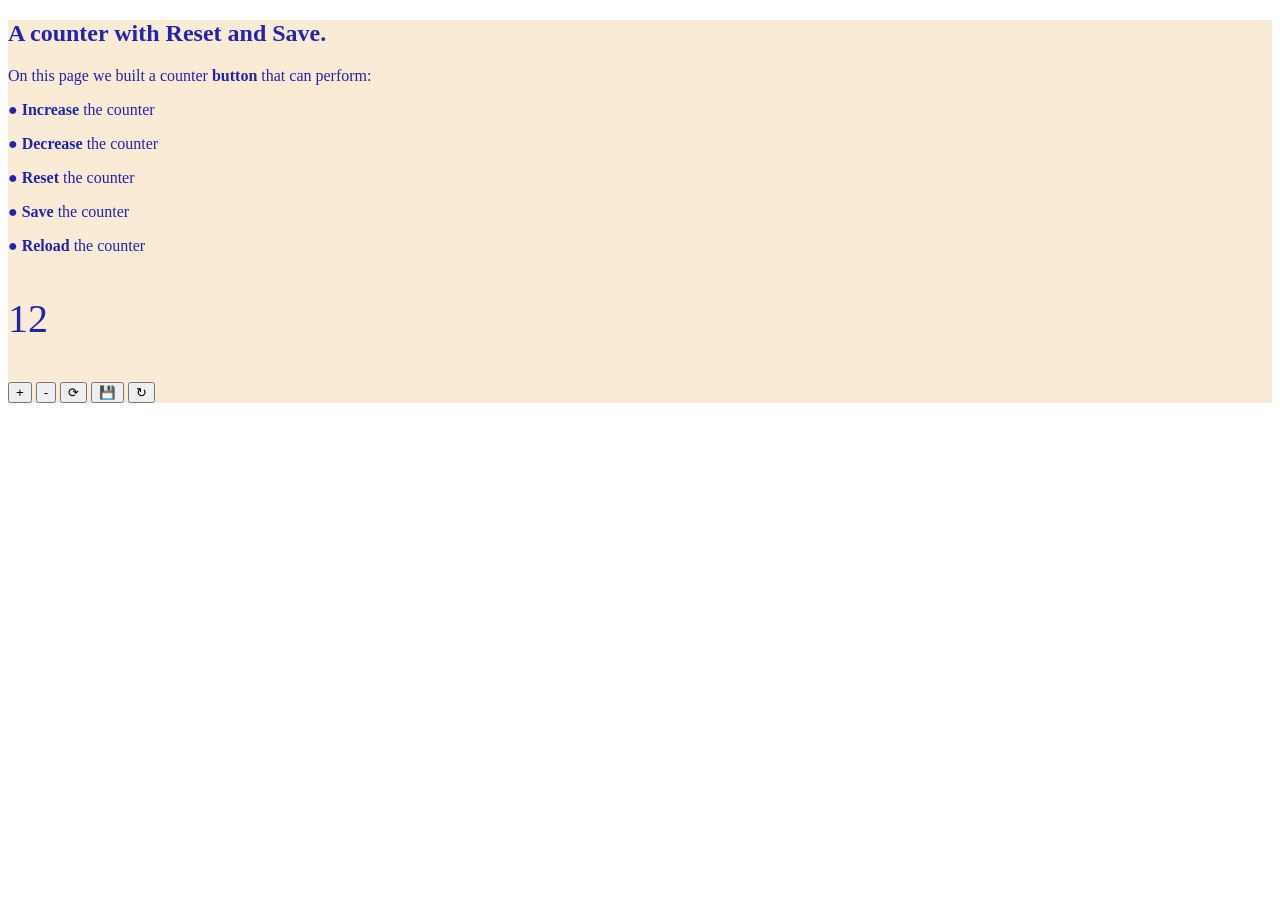
<file: Event_Listener/index.html>
<!DOCTYPE html>
<html lang="en">
<head>
    <meta charset="UTF-8">
    <meta name="viewport" content="width=device-width, initial-scale=1.0">
    <title>Event Listeners</title>
    <link rel="stylesheet" href="stylesheet.css">
</head>
<body>
    <div id="container">
        <h2>A counter with Reset and Save.</h2>
        <p>On this page we built a counter <b>button</b> that can perform:</p>
        <p>&#9679; <b>Increase</b> the counter</p>
        <p>&#9679; <b>Decrease</b> the counter</p>
        <p>&#9679; <b>Reset</b> the counter</p>
        <p>&#9679; <b>Save</b> the counter</p>
        <p>&#9679; <b>Reload</b> the counter</p>
        <p id="counter_value" style="font-size:40px;">0</p>
        <div class="buttons">
            <button id="increament" >+</button>
            <button id="decreament" >-</button>
            <button id="reset">&#10227;</button>
            <button id="save" >&#128190;</button>
            <button id="reload" > &#8635;</button>
        </div>
    </div>
    <script src="script.js"></script>
</body>
</html>
</file>
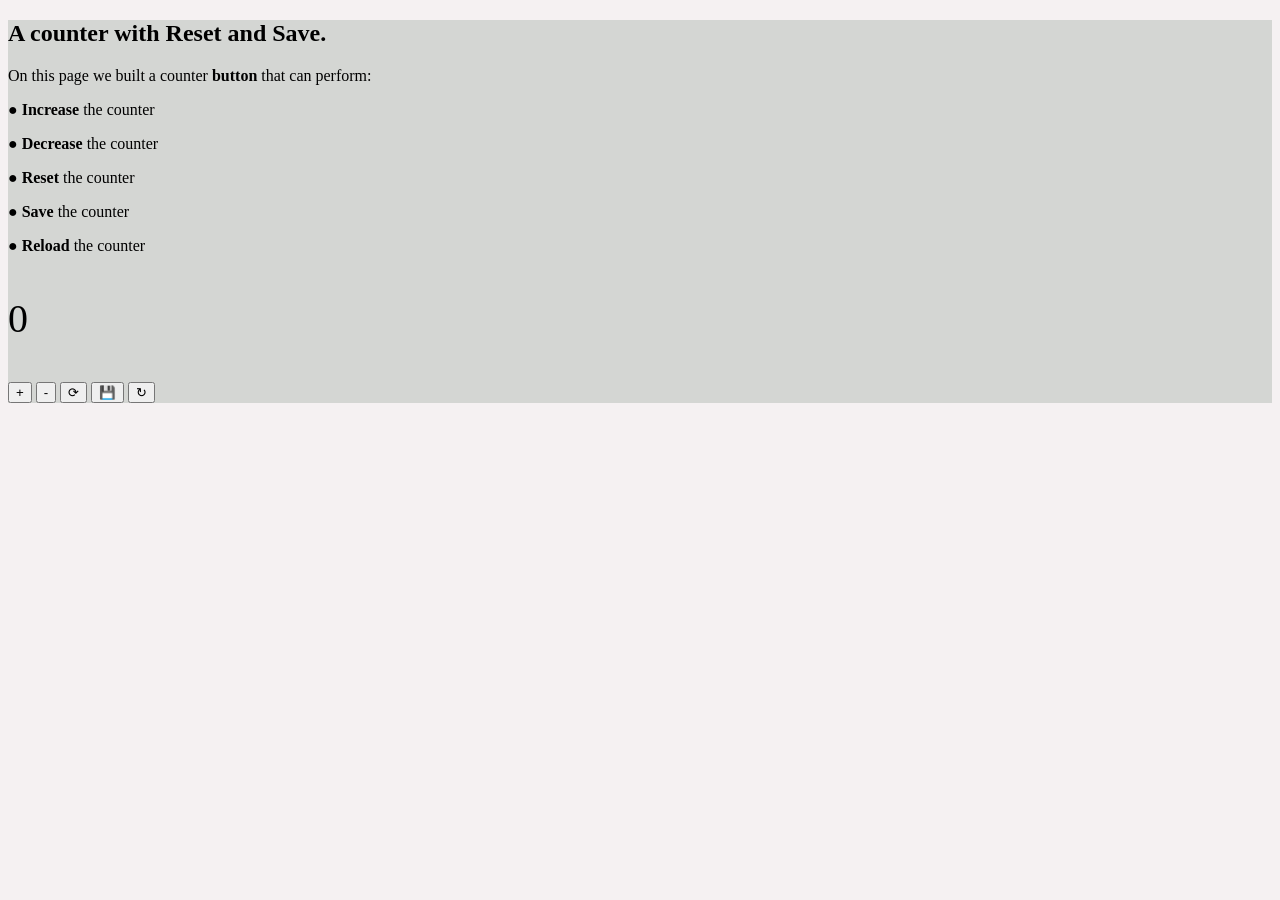
<file: localStorage_Counter/index.html>
<!DOCTYPE html>
<html lang="en">
<head>
    <meta charset="UTF-8">
    <meta name="viewport" content="width=device-width, initial-scale=1.0">
    <title>Local Storage Counter </title>
    <link rel="stylesheet" href="stylesheet.css">
</head>
<body>
    <div id="container">
        <h2>A counter with Reset and Save.</h2>
        <p>On this page we built a counter <b>button</b> that can perform:</p>
        <p>&#9679; <b>Increase</b> the counter</p>
        <p>&#9679; <b>Decrease</b> the counter</p>
        <p>&#9679; <b>Reset</b> the counter</p>
        <p>&#9679; <b>Save</b> the counter</p>
        <p>&#9679; <b>Reload</b> the counter</p>
        <p id="counter_value" style="font-size:40px;">0</p>
        <button id="increament" title="Increase" onclick="increaseCount()">+</button>
        <button id="decreament" title="Decrease" onclick="decreaseCount()">-</button>
        <button id="reset" title="Reset" onclick="resetCount() ">&#10227;</button>
        <button id="save" title="Save" onclick="saveCount()">&#128190;</button>
        <button id="reload" title="Reload" onclick="reloadCount()"> &#8635;</button>
    </div>
    <script src="script.js"></script>
</body>
</html>
</file>
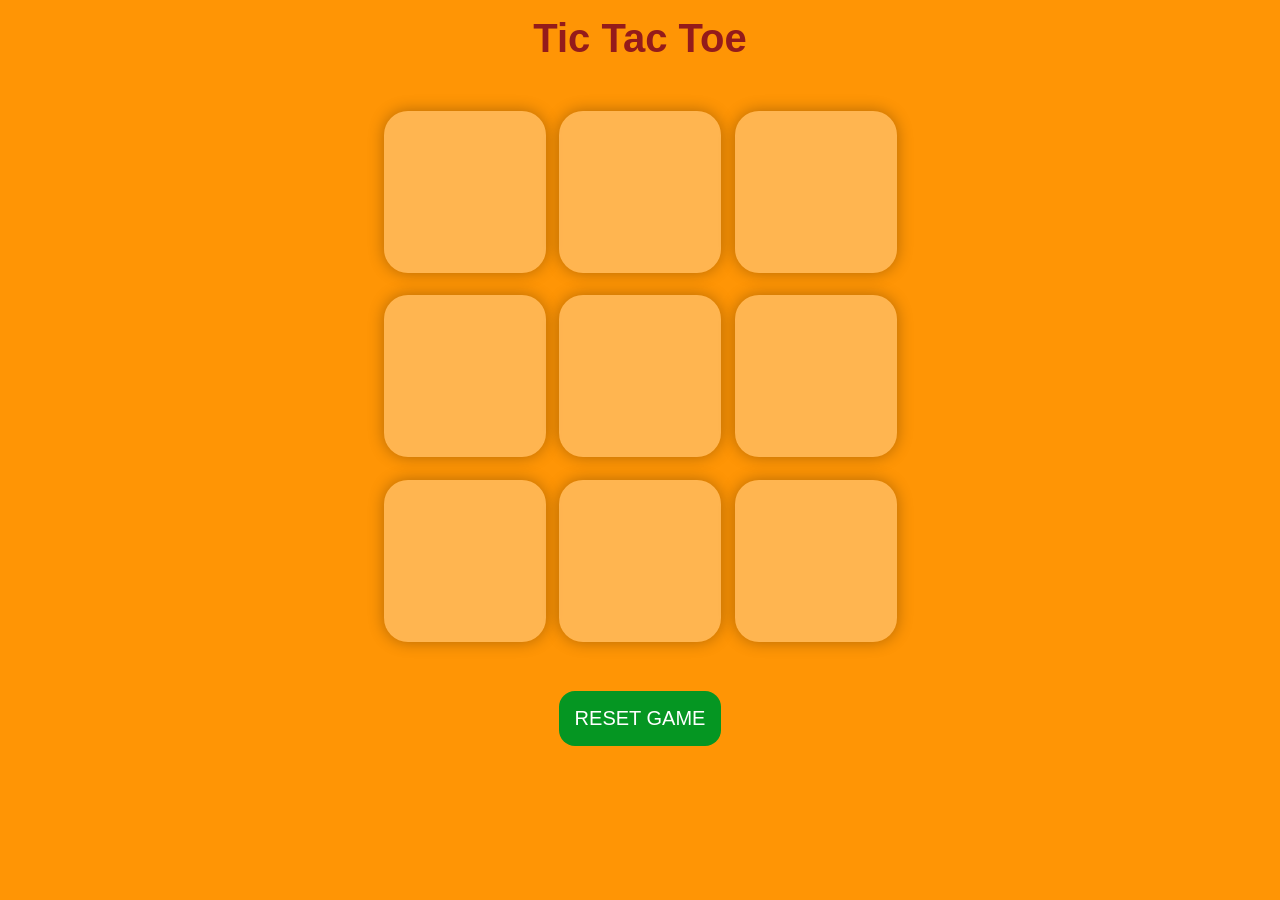
<file: Tic-Tac-Toe-Game/index.html>
<!DOCTYPE html>
<html lang="en">
  <head>
    <meta charset="UTF-8" />
    <meta name="viewport" content="width=device-width, initial-scale=1.0" />
    <title>Tic-Tac-Toe Game</title>
    <link rel="stylesheet" href="styles.css" />
  </head>

  <body>
    <h1>Tic Tac Toe</h1>
    <div class="msg-container hide">
      <p id="msg">Winner</p>
      <button id="new-btn">New Game</button>
    </div>
    <main>
      <div class="container">
        <div class="game">
          <button class="box"></button>
          <button class="box"></button>
          <button class="box"></button>
          <button class="box"></button>
          <button class="box"></button>
          <button class="box"></button>
          <button class="box"></button>
          <button class="box"></button>
          <button class="box"></button>
        </div>
      </div>
      <button class="reset-btn">RESET GAME</button>
    </main>

    <script src="script.js" defer></script>
  </body>
</html>
</file>
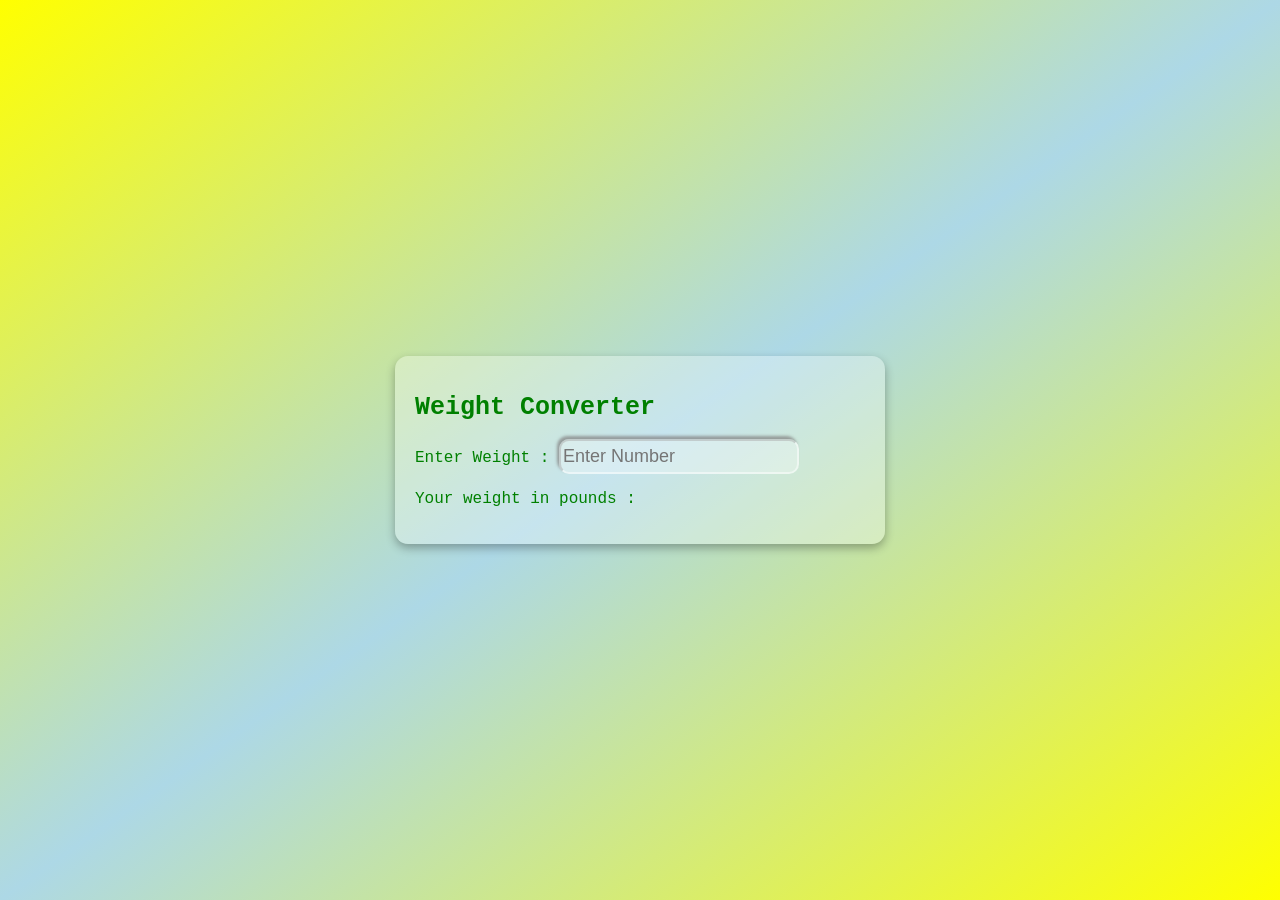
<file: Weight_Converter/index.html>
<!DOCTYPE html>
<html lang="en">
  <head>
    <meta charset="UTF-8" />
    <meta name="viewport" content="width=device-width, initial-scale=1.0" />
    <title>Weight Converter</title>
    <link rel="stylesheet" href="styles.css" />
  </head>
  <body>
    <div class="container">
      <h1 class="heading">Weight Converter</h1>
      <div class="input-container">
        <label for="weight">Enter Weight :</label>
        <input
          type="number"
          step="0.1"
          class="input"
          id="input"
          placeholder="Enter Number"/>
      </div>
      <p id="output">Your weight in pounds : <span id="result"></span></p>

      <p id="error"></p>
    </div>
      
    <script src ="script.js"></script>
  </body>
</html>
</file>
<file: Event_Listener/stylesheet.css>
#container {
    color:hsl(239, 67%, 40%);
    background-color:antiquewhite;

}
/* .buttons {
    background-color: brown;
    display: flex;
     */
/* } */
</file>
<file: localStorage_Counter/stylesheet.css>
body{
    background-color:rgb(245, 241, 242);
   font:italic ,bold, 16px , cursive ,Arial , sans-serif ;

}
#container{
    background-color:rgba(3, 43, 20, 0.136);
    

}
</file>
<file: Tic-Tac-Toe-Game/styles.css>
* {
    margin: 0;
    padding: 0;
    font-family: "Gill Sans", "Gill Sans MT", Calibri, "Trebuchet MS", sans-serif;
}

body {
    background-color: #ff9505;
    text-align: center;
}

.container {
    height: 70vh;
    display: flex;
    justify-content: center;
    align-items: center;
}

.game {
    height: 60vmin;
    width: 60vmin;
    display: flex;
    flex-wrap: wrap;
    justify-content: center;
    align-items: center;
    gap: 1.5vmin;
}

.box {
    height: 18vmin;
    width: 18vmin;
    border-radius: 1.5rem;
    box-shadow: 0 0 1rem rgba(0, 0, 0, 0.3);
    font-size: 8vmin;
    color: #1553be;
    border: none;
    background-color: rgba(255, 255, 255, 0.3);
}

.reset-btn,
#new-btn {
    cursor: pointer;
}

.reset-btn::after {
    cursor: pointer;
    color: black;
}

.reset-btn {
    padding: 1rem;
    font-size: 1.25rem;
    background-color: #059622;
    color: #fff;
    border-radius: 1rem;
    border: none;
}

h1 {
    margin-top: 1rem;
    color: rgb(148, 27, 27);
    font-family: sans-serif;
    font-size: 2.5rem;
}

.hide {
    display: none;
    height: 20vmin;
}

#new-btn {
    /* height: 3.5rem; */
    /* padding: 1rem; */
    font-size: 1.25rem;
    background-color: #2aa443;
    color: #fff;
    border-radius: 10px;
    border: none;
    padding: 10px;
    /* margin-bottom: 10px; */
    margin: auto;
}

#msg {
    font-size: 1.5rem;
    margin: 10px;
}
</file>
<file: Weight_Converter/styles.css>
body {
  margin: 0;
  display: flex;
  align-items: center;
  min-height: 100vh;
  justify-content: center;
  font-family: "Courier New", Courier, monospace;
  background: linear-gradient(to left top, yellow, lightblue, yellow);
}

.container {
  font-weight: 700;
  background: rgba(255, 255, 255, 0.3);
  padding: 20px;
  width: 50%;
  border-radius: 13px;
  max-width: 450px;
  box-shadow: 0 4px 10px rgba(0, 0, 0, 0.3);
}

.container h1 {
  font-size: 25px;
}

.container {
  color: green;
  font-weight: 200;
}

#input {
  border-radius: 5px;
  font-size: 18px;
  border-radius: 10px;
  color: darkgreen;
  outline: none;
  background: rgba(255, 255, 255, 0.3);
  border-color: rgba(255, 255, 255, 0.5);
  box-shadow: -2px -3px 3px rgba(125, 122, 122, 0.688);
  height: 29px;
}

#error {
  color: red;
}
</file>
